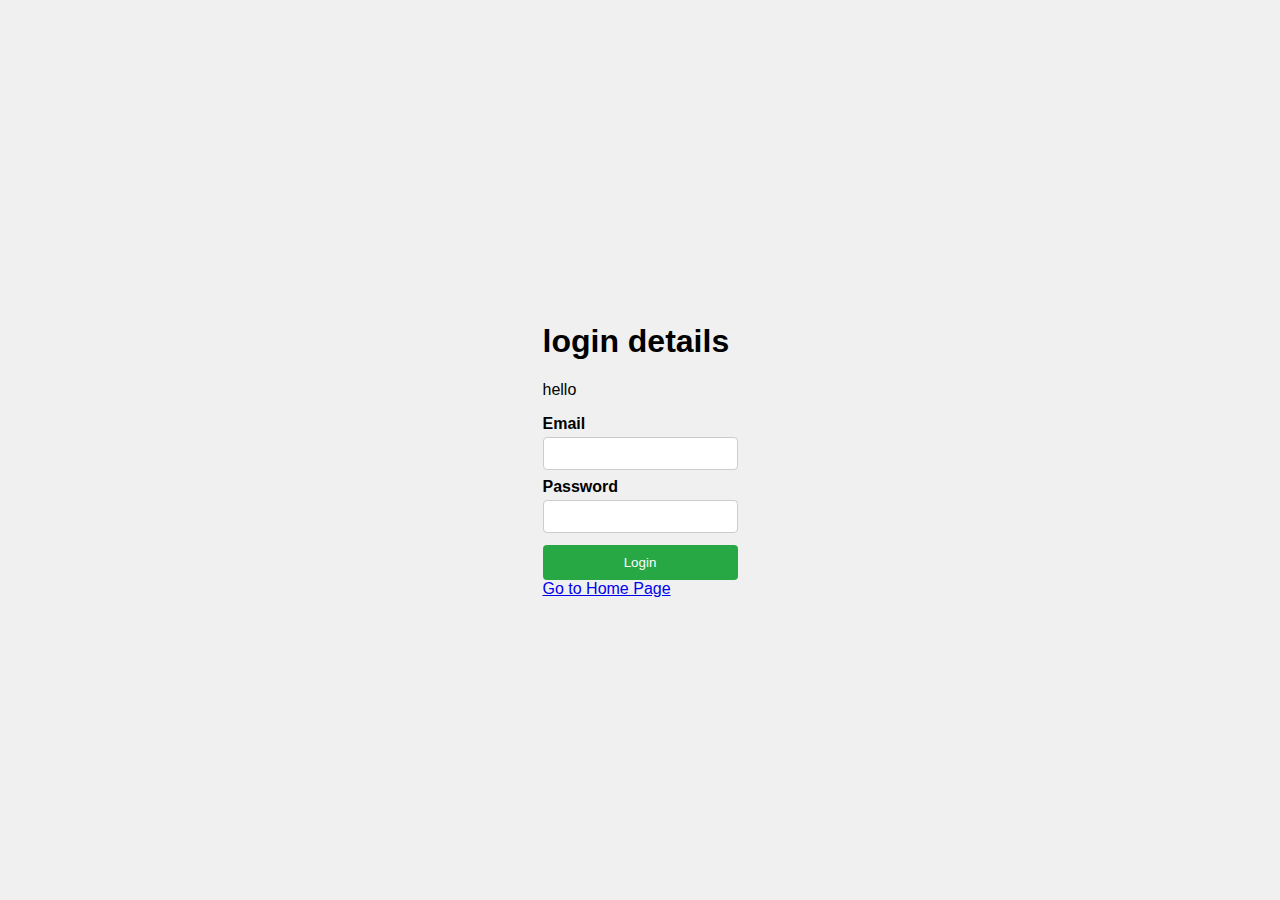
<file: login.html>
<!DOCTYPE html>
<html lang="en">
<head>
    <meta charset="UTF-8">
    <meta name="viewport" content="width=device-width, initial-scale=1.0">
    <title>Document</title>
    <link rel="stylesheet" href="login.css">
</head>
<script src="priya.js" defer> </script>
<body>
    <div class="plogin-card" action="/priya" method="GET">
        <h1> login details</h1>
        <p>hello</p>
        <form id="loginForm">
            <label>Email</label>
            <input type="email" id="email" >
            <small class="error" id="emailError"></small>

            <br>
            <label>Password</label>
            <input type="password" id="password" >
            <small class="error" id="passwordError"></small>
            <br>
            <button type="submit">Login</button>
        </form>
        <a href="index.html">Go to Home Page</a>
    </div>
    

    
</body>
</html>
</file>
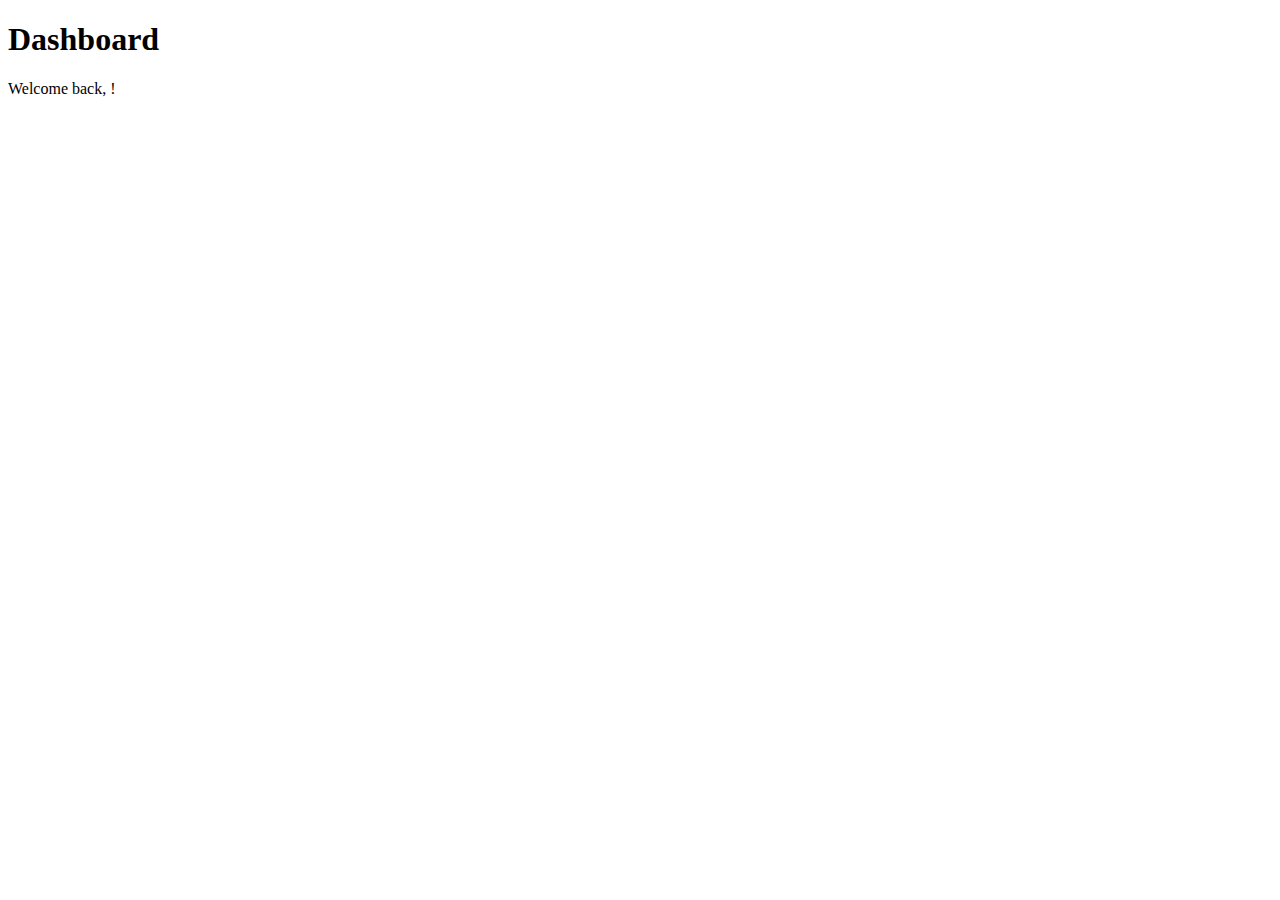
<file: frontend/dashboard.html>
<!DOCTYPE html>
<html lang="en">
<head>
  <meta charset="UTF-8">
  <meta name="viewport" content="width=device-width, initial-scale=1.0">
  <title>Dashboard</title>
</head>
<body>

  <h1 id="email">Dashboard</h1>
  <p>Welcome back, <span id="userEmailDisplay"></span>!</p>

  <script>
    const userEmail = localStorage.getItem("userEmail");
      const part = userEmail.split("@");
      const userName = part[0];
      document.getElementById("email").textContent =
        "Welcome to Dashboard: " + userName;
  </script>

</body>
</html>
</file>
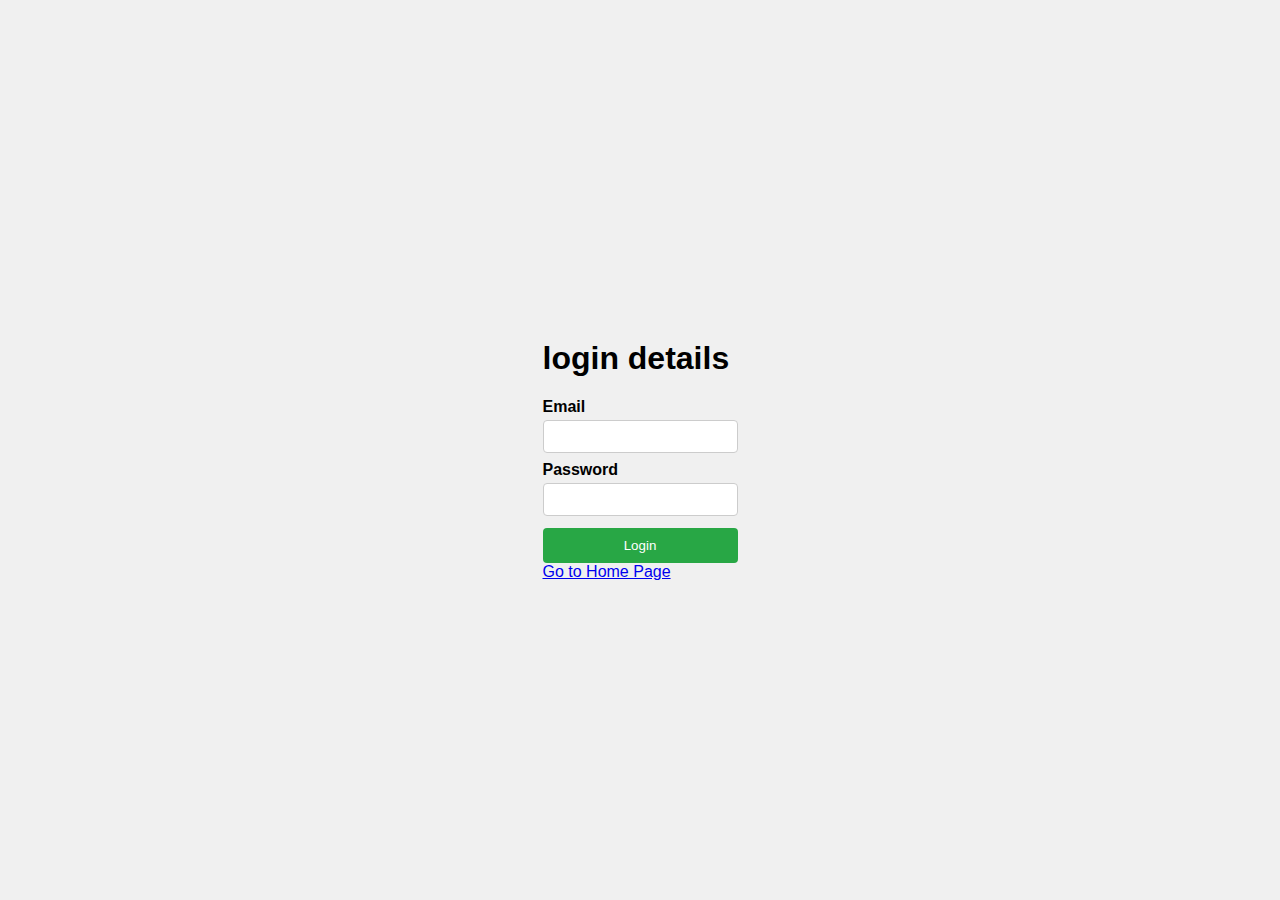
<file: frontend/login.html>
<!DOCTYPE html>
<html lang="en">
<head>
    <meta charset="UTF-8">
    <meta name="viewport" content="width=device-width, initial-scale=1.0">
    <title>Document</title>
    <link rel="stylesheet" href="login.css">
</head>
<script src="priya.js" defer> </script>
<body>
    <div class="plogin-card">
        <h1> login details</h1>
        <p id="successMsg"></p>
        <form id="loginForm">
            <label>Email</label>
            <input type="email" id="email" >
            <small class="error" id="emailError"></small>

            <br>

            <label>Password</label>
            <input type="password" id="password" >
            <small class="error" id="passwordError"></small>
            <br>
            <button type="submit">Login</button>
        </form>
        <a href="index.html">Go to Home Page</a>
    </div>
    

    
</body>
</html>
</file>
<file: login.css>
body {
    margin: 0;
    height : 100vh;
    display : flex;
    justify-content : center;
    align-items : center;

    background-color: #f0f0f0;
    font-family: Arial, sans-serif;
}
.login-card{
    background : white;
    padding : 20px;
    width: 300px;
    border-radius:8px;
    box-shadow : 0 4px 10px rgba(0,0,0,0.1);
    border-radius : 8px;

}
label{
    display : block;
    margin-top : 8px;
    font-weight : bold;
}
input{
    width : 100%;
    padding : 8px;
    margin-top : 4px;
    box-sizing : border-box;
    border : 1px solid #ccc;
    border-radius : 4px;
}
button{
    width : 100%;
    padding : 10px;
    margin-top : 12px;
    background-color : #28a745;
    color : white;
    border : none;
    border-radius : 4px;
    cursor : pointer;
}
</file>
<file: frontend/login.css>
body {
    margin: 0;
    height : 100vh;
    display : flex;
    justify-content : center;
    align-items : center;

    background-color: #f0f0f0;
    font-family: Arial, sans-serif;
}
.login-card{
    background : white;
    padding : 20px;
    width: 300px;
    border-radius:8px;
    box-shadow : 0 4px 10px rgba(0,0,0,0.1);
    border-radius : 8px;

}
label{
    display : block;
    margin-top : 8px;
    font-weight : bold;
}
input{
    width : 100%;
    padding : 8px;
    margin-top : 4px;
    box-sizing : border-box;
    border : 1px solid #ccc;
    border-radius : 4px;
}
button{
    width : 100%;
    padding : 10px;
    margin-top : 12px;
    background-color : #28a745;
    color : white;
    border : none;
    border-radius : 4px;
    cursor : pointer;
}
</file>
